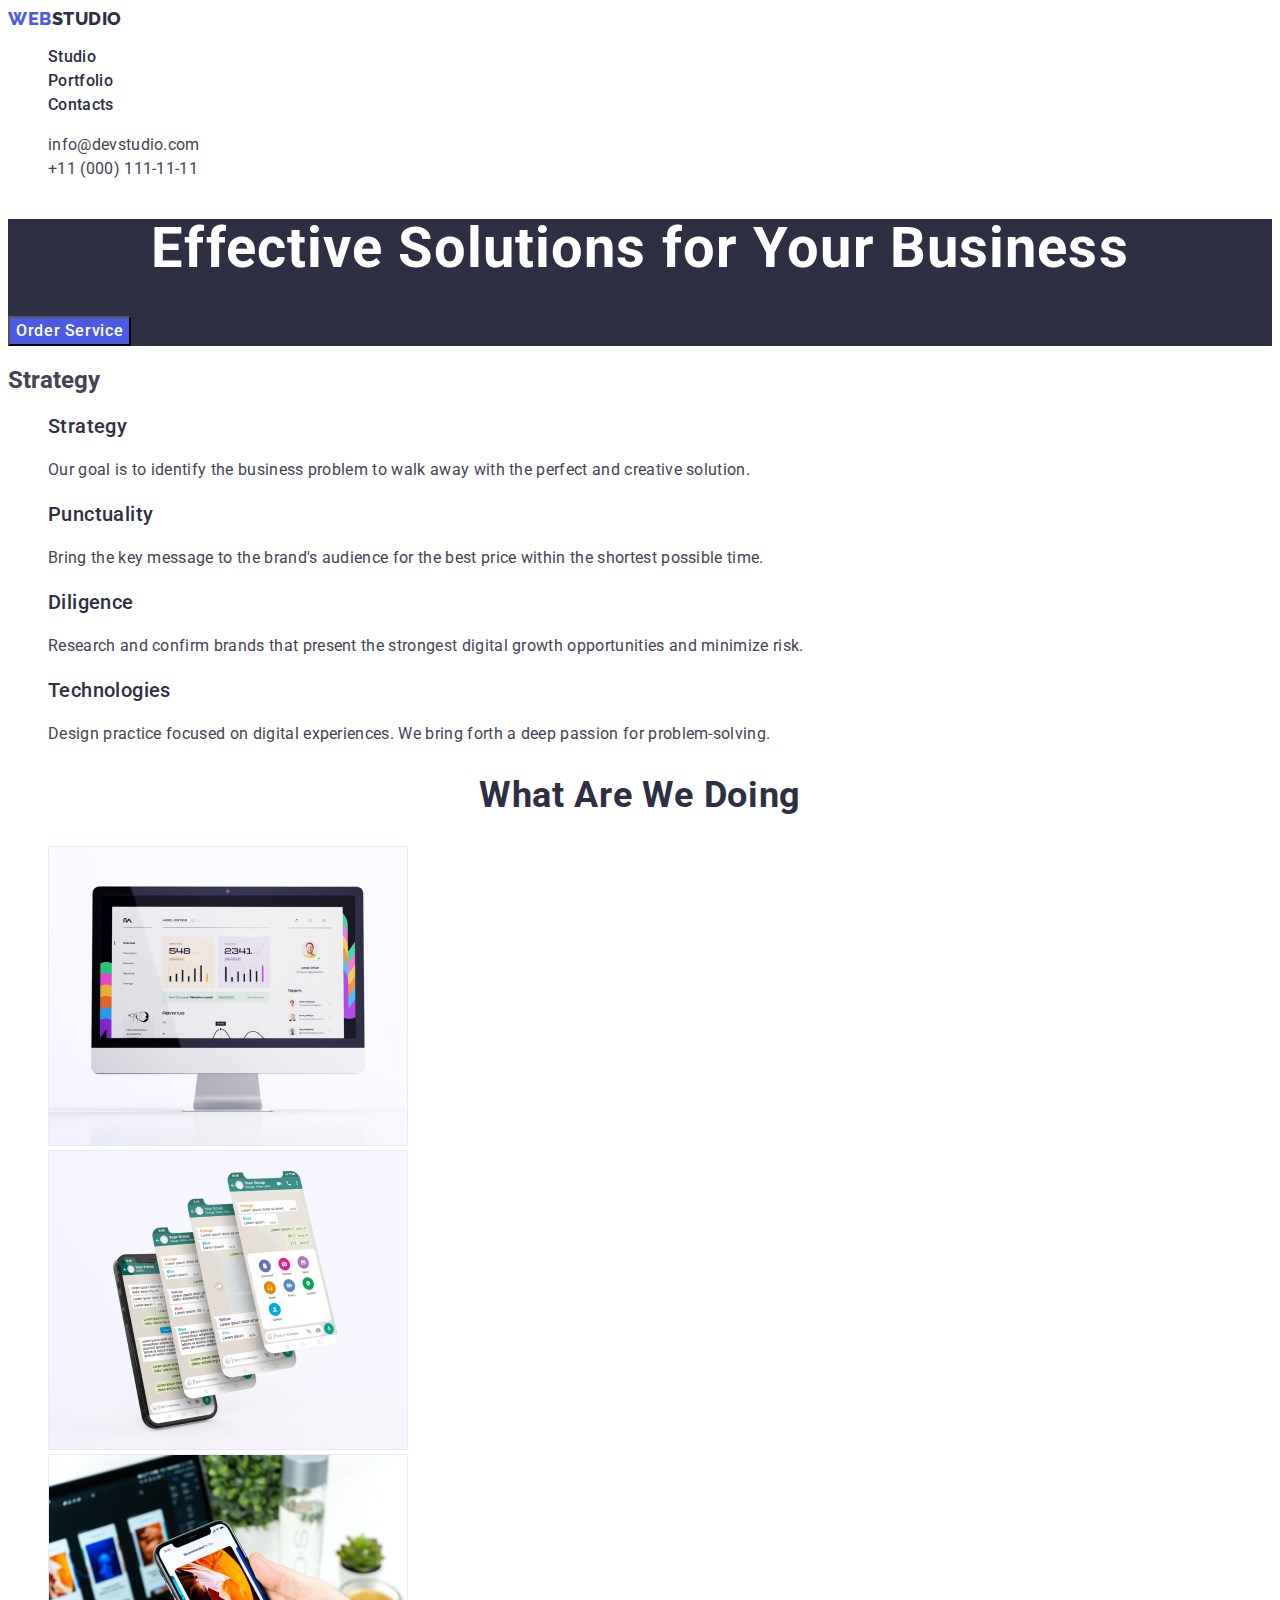
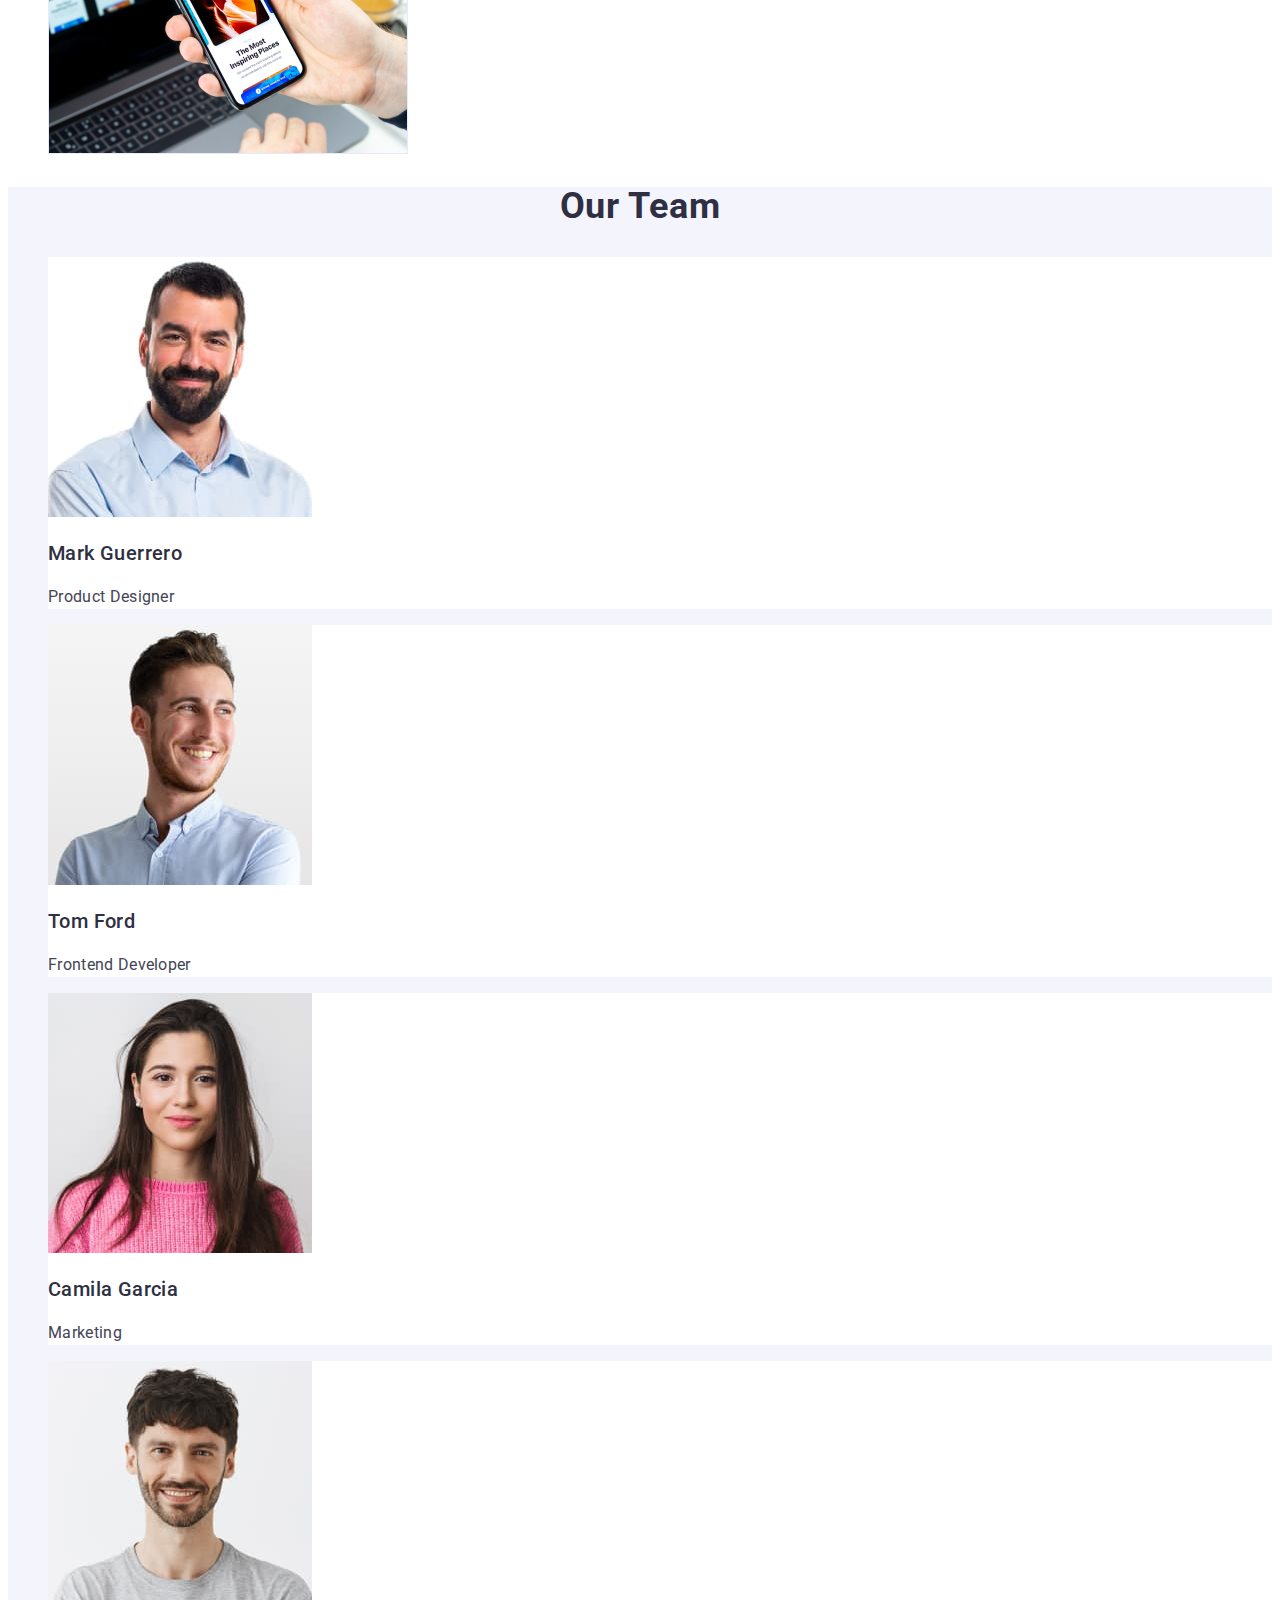
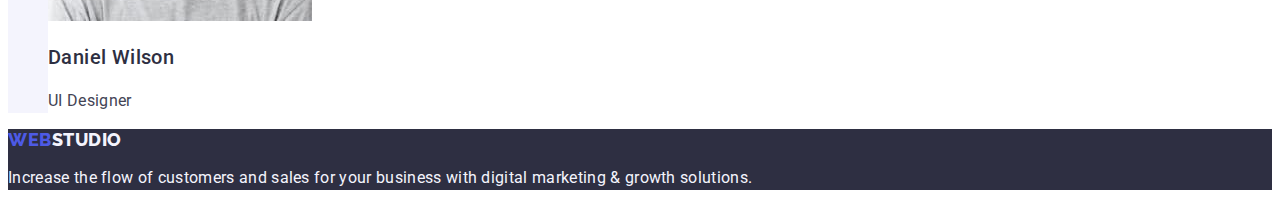
<file: index.html>
<!DOCTYPE html>
<html lang="en">
  <head>
    <meta charset="UTF-8" />
    <meta name="viewport" content="width=device-width, initial-scale=1.0" />
    <title>Document</title>
    <link rel="stylesheet" href="./css/style.css" />
    <link rel="preconnect" href="https://fonts.googleapis.com" />
    <link rel="preconnect" href="https://fonts.gstatic.com" crossorigin />
    <link
      href="https://fonts.googleapis.com/css2?family=Raleway:wght@800&family=Roboto:wght@400;500;700&display=swap"
      rel="stylesheet"
    />
  </head>
  <body>
    <header class="header">
      <nav class="header-nav">
        <a href="./index.html" class="header-logo link"
          >Web<span class="header-logo-accent">Studio</span></a
        >
        <ul class="header-menu list">
          <li class="header-menu-item">
            <a href="./index.html" class="header-menu-link link">Studio</a>
          </li>
          <li class="header-menu-item">
            <a href="./portfolio.html" class="header-menu-link link"
              >Portfolio</a
            >
          </li>
          <li class="header-menu-item">
            <a href="" class="header-menu-link link">Contacts</a>
          </li>
        </ul>
      </nav>
      <address class="header-address">
        <ul class="header-socials list">
          <li class="header-socials-item">
            <a href="mailto:info@devstudio.com" class="header-socials-link link"
              >info@devstudio.com</a
            >
          </li>
          <li class="header-socials-item">
            <a href="tel:+110001111111" class="header-socials-link link"
              >+11 (000) 111-11-11</a
            >
          </li>
        </ul>
      </address>
    </header>
    <main>
      <section class="hero">
        <h1 class="hero-title">Effective Solutions for Your Business</h1>
        <button type="button" class="hero-btn">Order Service</button>
      </section>
      <section class="strategy">
        <h2 class="visually-hidden">Strategy</h2>
        <ul class="strategy-list list">
          <li class="strategy-item">
            <h3 class="strategy-subtitle">Strategy</h3>
            <p class="strategy-item-text">
              Our goal is to identify the business problem to walk away with the
              perfect and creative solution.
            </p>
          </li>
          <li class="strategy-item">
            <h3 class="strategy-subtitle">Punctuality</h3>
            <p class="strategy-item-text">
              Bring the key message to the brand's audience for the best price
              within the shortest possible time.
            </p>
          </li>
          <li class="strategy-item">
            <h3 class="strategy-subtitle">Diligence</h3>
            <p class="strategy-item-text">
              Research and confirm brands that present the strongest digital
              growth opportunities and minimize risk.
            </p>
          </li>
          <li class="strategy-item">
            <h3 class="strategy-subtitle">Technologies</h3>
            <p class="strategy-item-text">
              Design practice focused on digital experiences. We bring forth a
              deep passion for problem-solving.
            </p>
          </li>
        </ul>
      </section>
      <section class="wawd">
        <h2 class="wawd-title">What are we doing</h2>
        <ul class="wawd-list list">
          <li class="wawd-item">
            <img
              src="./images/img1.jpg"
              alt="Studio"
              width="360"
              class="wawd-img"
            />
          </li>
          <li class="wawd-item">
            <img
              src="./images/img2.jpg"
              alt="Portfolio"
              width="360"
              class="wawd-img"
            />
          </li>
          <li class="wawd-item">
            <img
              src="./images/img3.jpg"
              alt="Contacts"
              width="360"
              class="wawd-img"
            />
          </li>
        </ul>
      </section>
      <section class="team">
        <h2 class="team-title">Our Team</h2>
        <ul class="team-list list">
          <li class="team-item">
            <img
              src="./images/TeamCard1.jpg"
              alt="Mark Guerrero"
              width="264"
              class="team-img"
            />
            <h3 class="team-subtitle">Mark Guerrero</h3>
            <p class="team-item-text">Product Designer</p>
          </li>
          <li class="team-item">
            <img
              src="./images/TeamCard2.jpg"
              alt="Tom Ford"
              width="264"
              class="team-img"
            />
            <h3 class="team-subtitle">Tom Ford</h3>
            <p class="team-item-text">Frontend Developer</p>
          </li>
          <li class="team-item">
            <img
              src="./images/TeamCard3.jpg"
              alt="Camila Garcia"
              width="264"
              class="team-img"
            />
            <h3 class="team-subtitle">Camila Garcia</h3>
            <p class="team-item-text">Marketing</p>
          </li>
          <li class="team-item">
            <img
              src="./images/TeamCard4.jpg"
              alt="Daniel Wilson"
              width="264"
              class="team-img"
            />
            <h3 class="team-subtitle">Daniel Wilson</h3>
            <p class="team-item-text">UI Designer</p>
          </li>
        </ul>
      </section>
    </main>
    <footer class="footer">
      <a href="./index.html" class="footer-logo link"
        >Web<span class="footer-logo-accent">Studio</span></a
      >
      <p class="footer-main-text">
        Increase the flow of customers and sales for your business with digital
        marketing & growth solutions.
      </p>
    </footer>
  </body>
</html>
</file>
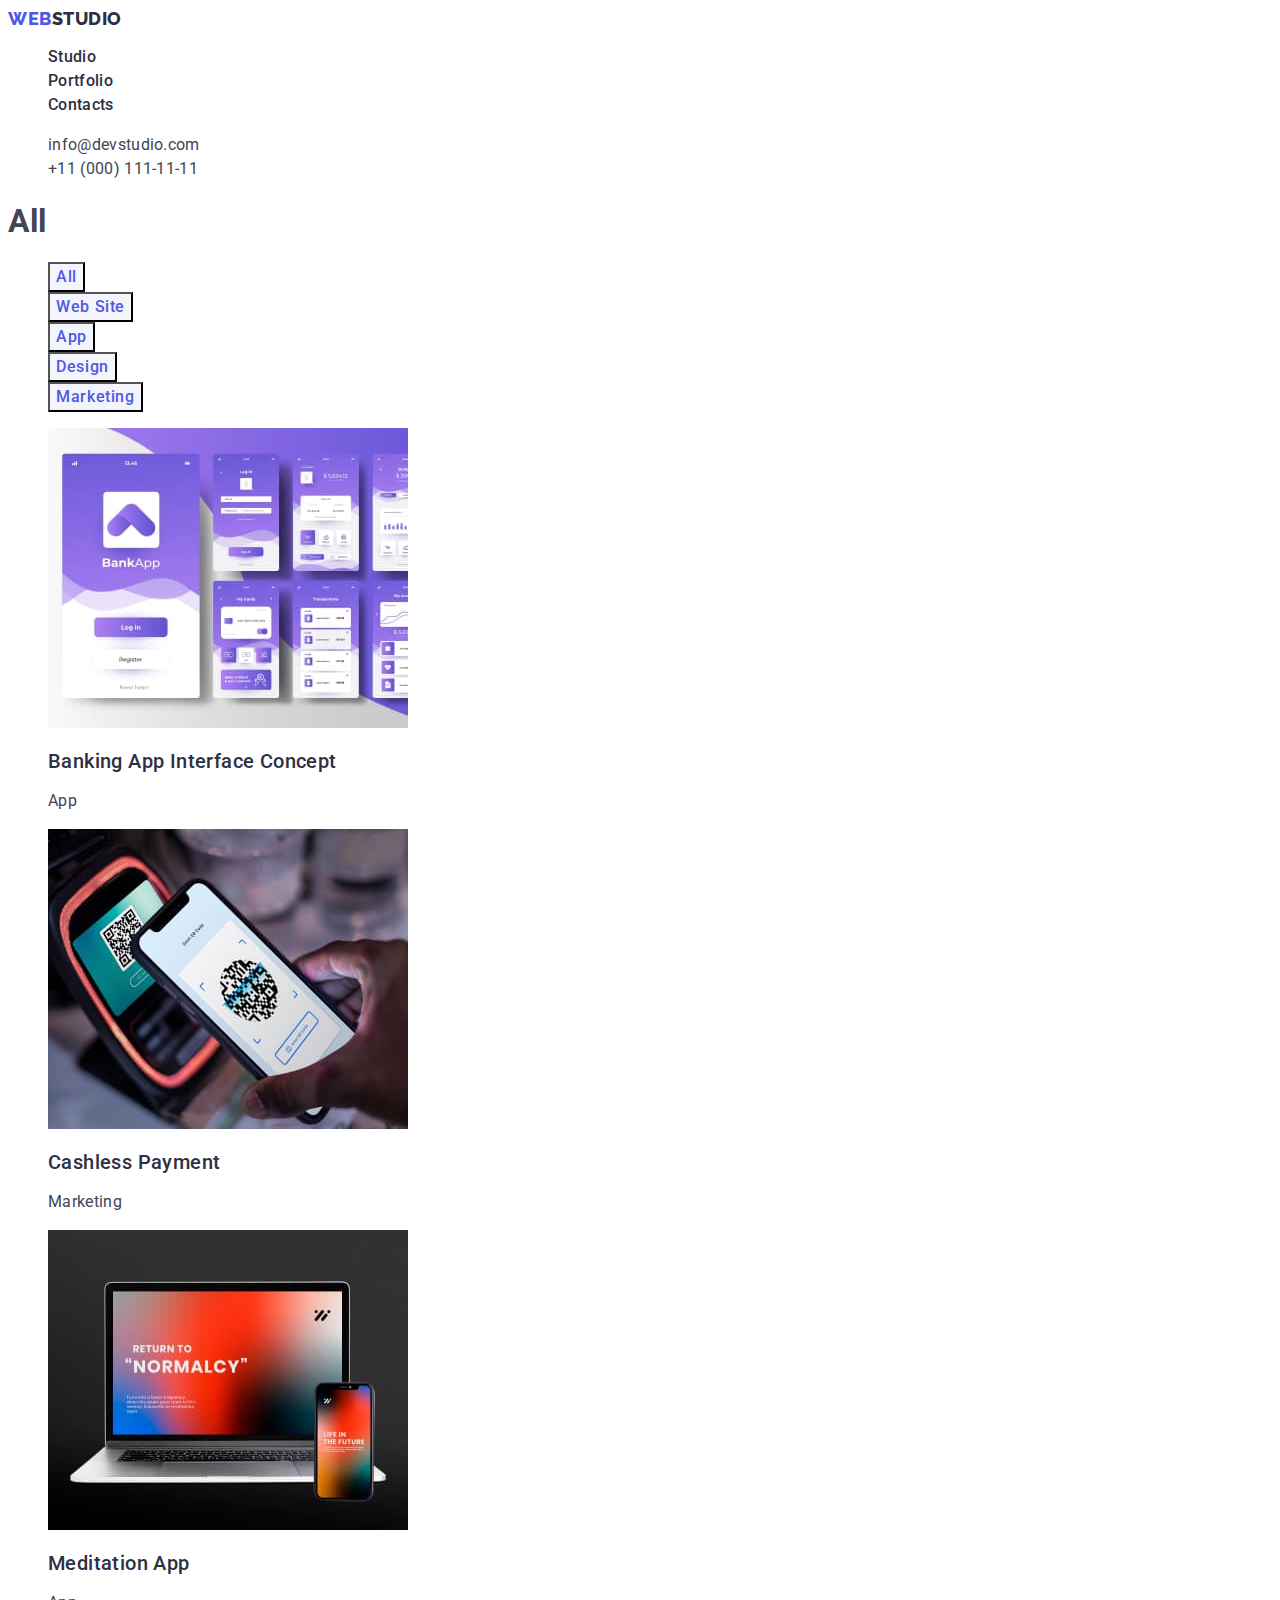
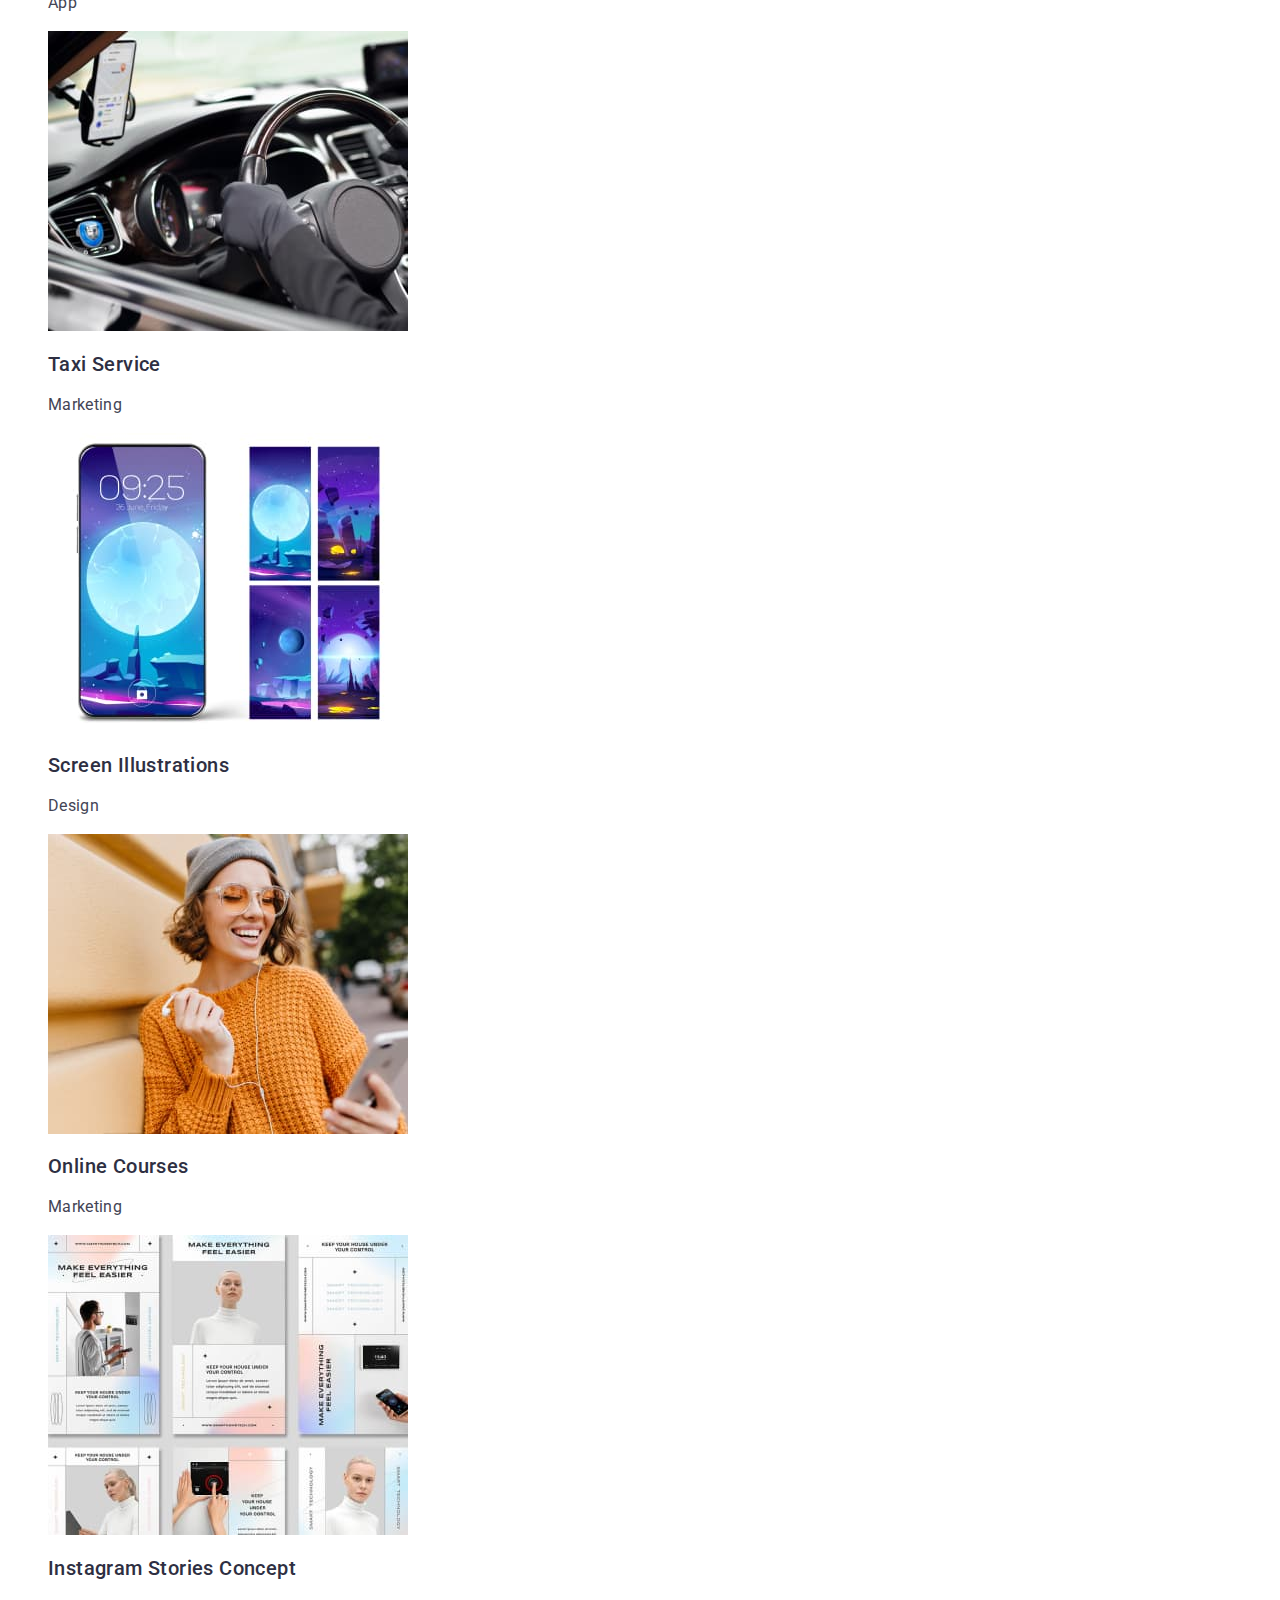
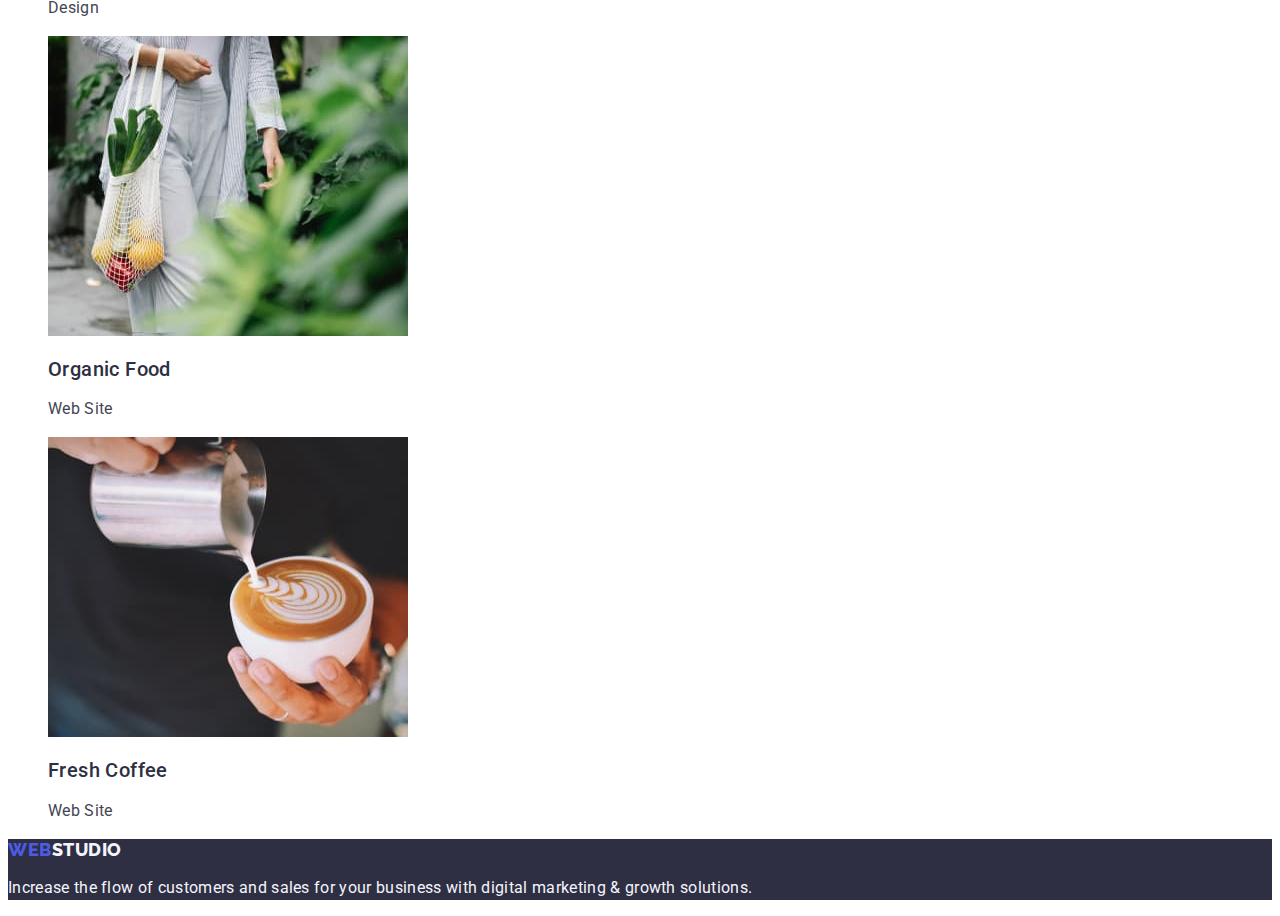
<file: portfolio.html>
<!DOCTYPE html>
<html lang="en">
  <head>
    <meta charset="UTF-8" />
    <meta name="viewport" content="width=device-width, initial-scale=1.0" />
    <title>Document</title>
    <link rel="stylesheet" href="./css/style.css" />
    <link rel="preconnect" href="https://fonts.googleapis.com" />
    <link rel="preconnect" href="https://fonts.gstatic.com" crossorigin />
    <link
      href="https://fonts.googleapis.com/css2?family=Raleway:wght@800&family=Roboto:wght@400;500;700&display=swap"
      rel="stylesheet"
    />
  </head>
  <body>
    <header class="header">
      <nav class="header-nav">
        <a href="./index.html" class="header-logo link"
          >Web<span class="header-logo-accent">Studio</span></a
        >
        <ul class="header-menu list">
          <li class="header-menu-item">
            <a href="./index.html" class="header-menu-link link">Studio</a>
          </li>
          <li class="header-menu-item">
            <a href="./portfolio.html" class="header-menu-link link"
              >Portfolio</a
            >
          </li>
          <li class="header-menu-item">
            <a href="" class="header-menu-link link">Contacts</a>
          </li>
        </ul>
      </nav>
      <address class="header-address">
        <ul class="header-socials list">
          <li class="header-socials-item">
            <a href="mailto:info@devstudio.com" class="header-socials-link link"
              >info@devstudio.com</a
            >
          </li>
          <li class="header-socials-item">
            <a href="tel:+110001111111" class="header-socials-link link"
              >+11 (000) 111-11-11</a
            >
          </li>
        </ul>
      </address>
    </header>
    <main>
      <section class="all">
        <h1>All</h1>
        <ul class="all-menu list">
          <li class=""><button type="button" class="all-btn">All</button></li>
          <li class="">
            <button type="button" class="all-btn">Web Site</button>
          </li>
          <li class="">
            <button type="button" class="all-btn">App</button>
          </li>
          <li class="">
            <button type="button" class="all-btn">Design</button>
          </li>
          <li class="">
            <button type="button" class="all-btn">Marketing</button>
          </li>
        </ul>
        <ul class="bcm-list list">
          <li class="bcm-item">
            <a href="" class="bcm-item-link link"
              ><img
                src="./images/img4.jpg"
                alt="Banking App"
                width="360"
                class="bcm-img"
              />
              <h2 class="portfolio-subtitle">Banking App Interface Concept</h2>
              <p class="portfolio-item-text">App</p></a
            >
          </li>
          <li class="bcm-item">
            <a href="" class="bcm-item-link link"
              ><img
                src="./images/img5.jpg"
                alt="Payment"
                width="360"
                class="bcm-img"
              />
              <h2 class="portfolio-subtitle">Cashless Payment</h2>
              <p class="portfolio-item-text">Marketing</p></a
            >
          </li>
          <li class="bcm-item">
            <a href="" class="bcm-item-link link"
              ><img
                src="./images/img6.jpg"
                alt="Meditation App"
                width="360"
                class="bcm-img"
              />
              <h2 class="portfolio-subtitle">Meditation App</h2>
              <p class="portfolio-item-text">App</p></a
            >
          </li>

          <li class="tso-item">
            <a href="" class="tso-item-link link"
              ><img
                src="./images/img7.jpg"
                alt="Taxi Service"
                width="360"
                class="tso-img"
              />
              <h2 class="portfolio-subtitle">Taxi Service</h2>
              <p class="portfolio-item-text">Marketing</p></a
            >
          </li>
          <li class="tso-item">
            <a href="" class="tso-item-link link"
              ><img
                src="./images/img8.jpg"
                alt="Screen Illustrations"
                width="360"
                class="tso-img"
              />
              <h2 class="portfolio-subtitle">Screen Illustrations</h2>
              <p class="portfolio-item-text">Design</p></a
            >
          </li>
          <li class="tso-item">
            <a href="" class="tso-item-link link"
              ><img
                src="./images/img9.jpg"
                alt="Online Courses"
                width="360"
                class="tso-img"
              />
              <h2 class="portfolio-subtitle">Online Courses</h2>
              <p class="portfolio-item-text">Marketing</p></a
            >
          </li>
          <li class="iof-item">
            <a href="" class="iof-item-link link"
              ><img
                src="./images/img10.jpg"
                alt="Instagram Stories Concept"
                width="360"
                class="iof-img"
              />
              <h2 class="portfolio-subtitle">Instagram Stories Concept</h2>
              <p class="portfolio-item-text">Design</p></a
            >
          </li>
          <li class="iof-item">
            <a href="" class="iof-item-link link"
              ><img
                src="./images/img11.jpg"
                alt="Organic Food"
                width="360"
                class="iof-img"
              />
              <h2 class="portfolio-subtitle">Organic Food</h2>
              <p class="portfolio-item-text">Web Site</p></a
            >
          </li>
          <li class="iof-item">
            <a href="" class="iof-item-link link"
              ><img
                src="./images/img12.jpg"
                alt="Fresh Coffee"
                width="360"
                class="iof-img"
              />
              <h2 class="portfolio-subtitle">Fresh Coffee</h2>
              <p class="portfolio-item-text">Web Site</p></a
            >
          </li>
        </ul>
      </section>
    </main>
    <footer class="footer">
      <a href="./index.html" class="footer-logo link"
        >Web<span class="footer-logo-accent">Studio</span></a
      >
      <p class="footer-main-text">
        Increase the flow of customers and sales for your business with digital
        marketing & growth solutions.
      </p>
    </footer>
  </body>
</html>
</file>
<file: css/style.css>
:root {
  --iris: #4d5ae5;
    --ocean: #404bbf;
    --navy-blue: #2e2f42;
    --green: #31d0aa;
    --slate: #434455;
    --light-slate: #8e8f99;
    --cornflower: #e7e9fc;
    --cloud: #f4f4fd;
    --navy-blue-modal: rgba(46, 47, 66, 0.40);
    --grey: rgba(46, 47, 66, 0.70);
    --white: #fff;
    --dairy: #fcfcfc;
}

body {
  font-family: 'Roboto', sans-serif;
  background-color:#FFFFFF;
  color: var(--slate);
}

.link{
  text-decoration: none;
}

.list{
  list-style-type: none;
}

/* ----------HEADER---------- */

.header-logo{
  font-family: "Raleway", sans-serif;
    font-weight: 800;
    font-size: 18px;
    line-height: 1.17; /* 21/18 */
    letter-spacing: 0.03em;
    color: #4d5ae5;
    text-transform: uppercase
}

.header-logo-accent{
  color: #2e2f42;
}

.header-menu {
  color: #2e2f42;
}

.header-menu-item {
color: var(--navy-blue);
}

.header-menu-link{
  font-family: "Roboto", sans-serif;
    font-weight: 500;
    font-size: 16px;
    line-height: 1.50; /* 24/16 */
    letter-spacing: 0.02em;
    color: #2e2f42;
}

.header-menu-link:hover,
.header-menu-link:focus {
  color:#404bbf;
}

.header-address {
  font-style: normal;
}

.header-socials {
  color: #434455;
}

.header-socials-item {
  line-height: 1.5;
  letter-spacing: 0.02em;
  color:var(--slate);
}

.header-socials-link {
  color: var(--slate)
}

.header-socials-link:hover,
.header-socials-link:focus {
  color: #404bbf;
}

/* ----------HERO---------- */

.hero {
  background-color: var(--navy-blue);
}

.hero-title {
    font-weight: 700;
    font-size: 56px;
    line-height: 1.07; /* 60/56 */
    letter-spacing: 0.02em;
    color: var(--white);
    text-align: center;
}

.hero-btn {
  font-family: inherit;
    font-weight: 500;
    font-size: 16px;
    line-height: 1.50; /* 24/16 */
    letter-spacing: 0.04em;
    color: var(--white);
    background-color: var(--iris);
    cursor: pointer;
}

.hero-btn:hover,
.hero-btn:focus {
  background-color: #404BBF;
}

/* ----------STRATEGY---------- */

.strategy {}

.strategy-list {}

.strategy-item {}

.strategy-subtitle {
    font-weight: 500;
    font-size: 20px;
    line-height: 1.20; /* 24/20 */
    letter-spacing: 0.02em;
    color: var(--navy-blue);
}

.strategy-item-text {
    font-size: 16px;
    line-height: 1.50; /* 24/16 */
    letter-spacing: 0.02em;
}

/* ----------WAWD---------- */

.wawd {}

.wawd-title {
  
    font-weight: 700;
    font-size: 36px;
    line-height: 1.11; /* 40/36 */
    letter-spacing: 0.02em;
    color: var(--navy-blue);
    text-align: center;
    text-transform: capitalize;
}

.wawd-list {}

.list {}

.wawd-item {}

.wawd-img {}

/* ----------TEAM---------- */

.team {
  background-color: #F4F4FD
}

.team-title {
  
    font-weight: 700;
    font-size: 36px;
    line-height: 1.11; /* 40/36 */
    letter-spacing: 0.02em;
    color: var(--navy-blue);
    text-align: center;
    text-transform: capitalize;
}

.team-list {}

.team-item {
  background-color: #FFFFFF;
}

.team-img {}

.team-subtitle {
    font-weight: 500;
    font-size: 20px;
    line-height: 1.20; /* 24/20 */
    letter-spacing: 0.02em;
    color: var(--navy-blue);
}

.team-item-text {
    font-size: 16px;
    line-height: 1.50; /* 24/16 */
    letter-spacing: 0.02em;
}

/* ----------FOOTER---------- */

.footer {
  background-color: var(--navy-blue);
}

.footer-logo {
  font-family: "Raleway", sans-serif;
    font-weight: 800;
    font-size: 18px;
    line-height: 1.17;
    /* 21/18 */
    letter-spacing: 0.03em;
    color: #4d5ae5;
    text-transform: uppercase;
}

.footer-logo-accent {
  color: #f4f4fd;
}

.footer-main-text {
    font-size: 16px;
    line-height: 1.50; /* 24/16 */
    letter-spacing: 0.02em;
    color: var(--cloud);
}

/* ------------PORTFOLIO------------ */

/* ----------All---------- */

.all {}

.all-btn {
  font-family: inherit;
    font-weight: 500;
    font-size: 16px;
    line-height: 1.50; /* 24/16 */
    letter-spacing: 0.04em;
    color: #4d5ae5;
    background-color: #F4F4FD ;
    cursor: pointer;
}

.all-other-btn {
  font-family: "Roboto", sans-serif;
    font-weight: 500;
    font-size: 16px;
    line-height: 1.50; /* 24/16 */
    letter-spacing: 0.04em;
    color: var(--iris);
}

.all-btn:hover,
.all-btn:focus {
  color: #FFFFFF;
  background-color: #404BBF;
}

/* ----------BCM---------- */

.bcm {}

.bcm-list {}

.bcm-item {}

.bcm-img {}

.portfolio-subtitle {
  
    font-weight: 500;
    font-size: 20px;
    line-height: 1.2; /* 24/20 */
    letter-spacing: 0.02em;
    color: var(--navy-blue);
}

.portfolio-item-text {
  letter-spacing: 0.02em;
  color: #434455;
  line-height: 1.5;
}

/* ----------TSO---------- */

.tso {}

.tso-list {}

.tso-item {}

.tso-img {}

.tso-subtitle {
  font-weight: 500;
    font-size: 20px;
    line-height: 1.5;
    /* 24/20 */
    letter-spacing: 0.02em;
    color: var(--navy-blue);
}

.tso-item-text {
  letter-spacing: 0.02em;
    color: #434455;
}

/* ----------IOF---------- */

.iof {
  background-color: #F4F4FD;
}

.iof-list {}

.iof-item {
  background-color: #FFFFFF;
}

.iof-img {}

.iof-subtitle {
  font-weight: 500;
    font-size: 20px;
    line-height: 1.5;
    /* 24/20 */
    letter-spacing: 0.02em;
    color: var(--navy-blue);
}

.iof-item-text {
    font-size: 16px;
    line-height: 1.50; /* 24/16 */
    letter-spacing: 0.02em;
      color: #434455;
}
</file>
